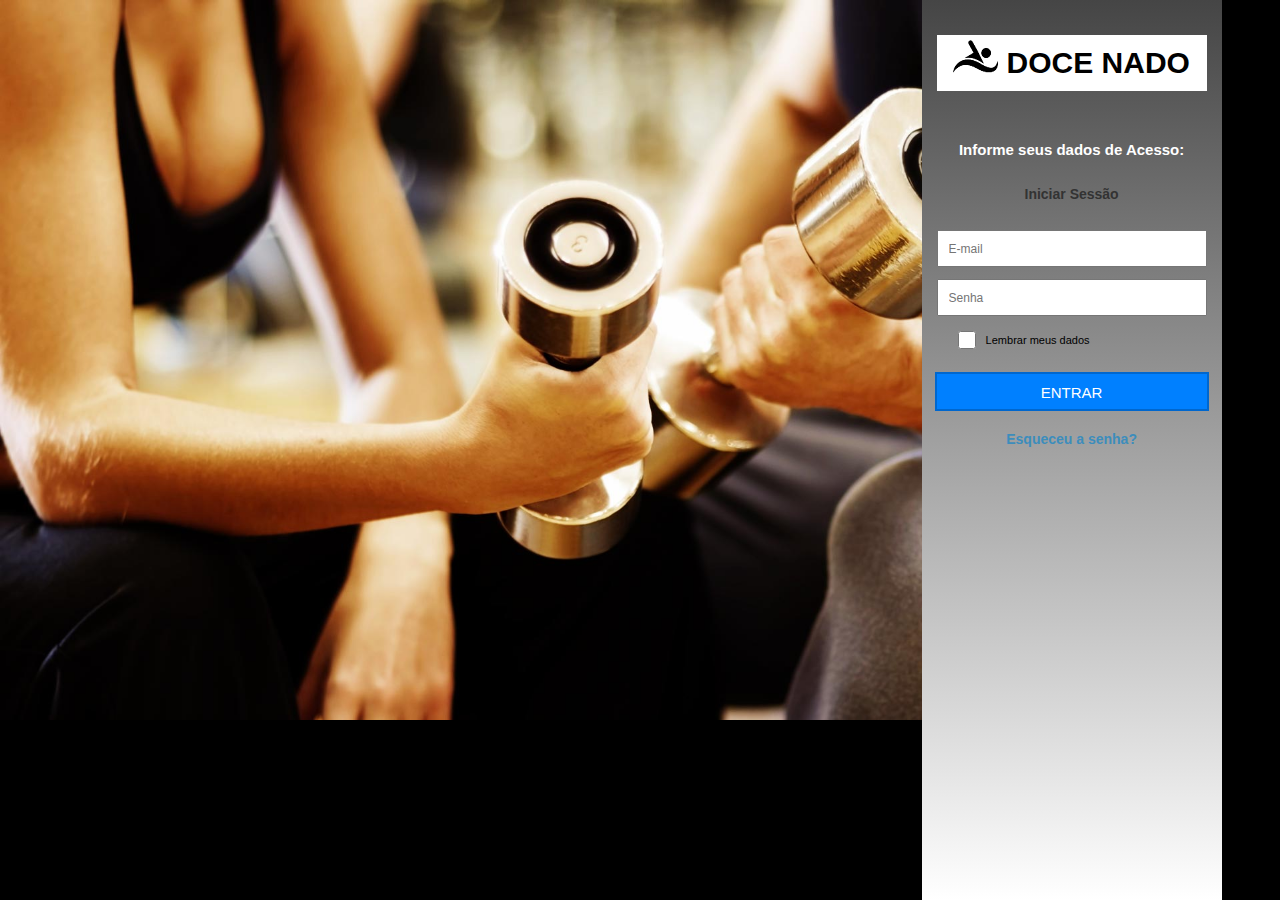
<file: login.html>
<html>
	<head>
		<meta charset="utf-8" />
		<title>Academia Doce Nado | Entrar</title>
		<link href="arquivos/css/style2.css" rel="stylesheet" />
	</head>
<body>
	<div class="container">
		<div class="principal">
			
		</div>
		<div class="login">

						<div class="logo_doce_nado">
							<img src="arquivos/imagem/natacao3.png" /> 
								DOCE&nbsp;NADO
						</div>
				
		 		<div class="login_acesso">
											Informe seus dados de Acesso:
				</div>
		<!-- /.login-logo -->  
				<div class="login_sessao" >
					  		Iniciar Sessão
		    	</div>
				<div class="login_email">
							<input type="email" class="control-mail" placeholder="E-mail"/>
				</div>
				<div class="login_senha">
							<input type="password" class="control-pass " placeholder="Senha" name="password" id="password" required="" >
				</div>
		     	<div class="caixa_selecao">
		   				
		   				<input type="checkbox" class="control-checkbox" on /> 
		   				Lembrar meus dados
		        </div>
		        <div class="login_entar">
				 			<a id="anf" href="#" class="botao">ENTRAR</a>
				</div>
		    	<div class="login_esquecimento">
		      		<a href="../readmin.php"><b>Esqueceu a senha?</b></a>
		    	</div>

		</div>		
	</div>



</body>
</html>
</file>
<file: arquivos/css/style2.css>
*{
	font-family:arial;
}
body{
	margin:0;
	padding:0;
	
}
.container{
	display:flex;
	background-color:#000;
	height:100%;
}
.principal{
	width:72%;
	background-image:url('../imagem/fundo2.jpg');
	background-attachment:fixed;
	background-size:100%;
	background-repeat:no-repeat;
}
.login{
    min-width:300px;

	display: flex;
	flex-direction:column;
	background-color:#000;
	align-items:center;
	padding-top:35px;
	background-image:linear-gradient(#454545, white);	s
}

.logo_doce_nado{
	text-align:center;
	color:#000; 
	font-weight:bold;
	width:90%; 
	font-size:30px; 
	font-family:Helvetica, Arial, sans-serif;
	background-color:#fff;
	margin-bottom:50px;
	line-height:56px;
	height:56px;
}

.login_acesso{
font-size:15px;
font-family:Helvetica, Arial, sans-serif; 
color: #333; 
text-decoration:none; 
text-shadow:none; 
font-weight:bold;
margin-bottom:28px;
color:#FFF;
}
.login_sessao{
	font-size:14px; 
	font-family:Helvetica, Arial, sans-serif;	
	color: #333; text-decoration:none; 
	text-shadow:none; 
	text-align:center;
	font-weight:bold;
	margin-bottom:28px;
	width:90%;
}
.login_email{
	width:100%;
	text-align: center;
}
.control-mail{
	padding-left:10px;
	font-size:12px;
	margin-bottom:12px;
	width:90%;
	height:37px;
}
.control-mail:hover{
	background-color:yellow;
	border:2px solid #ccc;
}
.login_senha{
	width:100%;
	text-align: center;
}
.control-pass{
	padding-left:10px;
	font-size:12px;
	margin-bottom:12px;
	width:90%;
	height:37px;		
}
.control-pass:hover{
	background-color:yellow;
	border:2px solid #ccc;
}
.caixa_selecao{
	display: flex;
	margin-right: 100px;
	text-align:center;
	justify-content: center;
	align-items: center;
	font-size:11px;
}
.control-checkbox{

}

.caixa_selecao input{
    
    border: 1px solid #fff;
	margin-right:10px;
	background-color: ;
	width:18px;
	height:18px;
	line-height:40px;
	cursor:pointer;

  }
.caixa_selecao input:hover{
	border: 1px solid blue;
  }
  .login_entar{
  	border:2px solid #0067ce;
  	color:red;
  	width:90%;
	height:35px;
	background-color:#0080ff;
	text-align:center;
	line-height:37px;
	margin-top:20px;
	margin-bottom:20px;
	font-size:15px;	
	cursor:pointer;
  }
  .login_entar:hover{
  	background-color:#faa834;
  	border:2px solid #d58412;
  	;
  }
  .login_entar a{
  	text-decoration:none;
  	color:#fff;
  }
  .login_esquecimento{
  	font-size:14px;	
  }
  .login_esquecimento a{
  	text-decoration:none;
  	color:#3c8dbc;
  }
    .login_esquecimento a:hover{
  	text-decoration:none;
  	color:#69aed6;
  }
</file>
